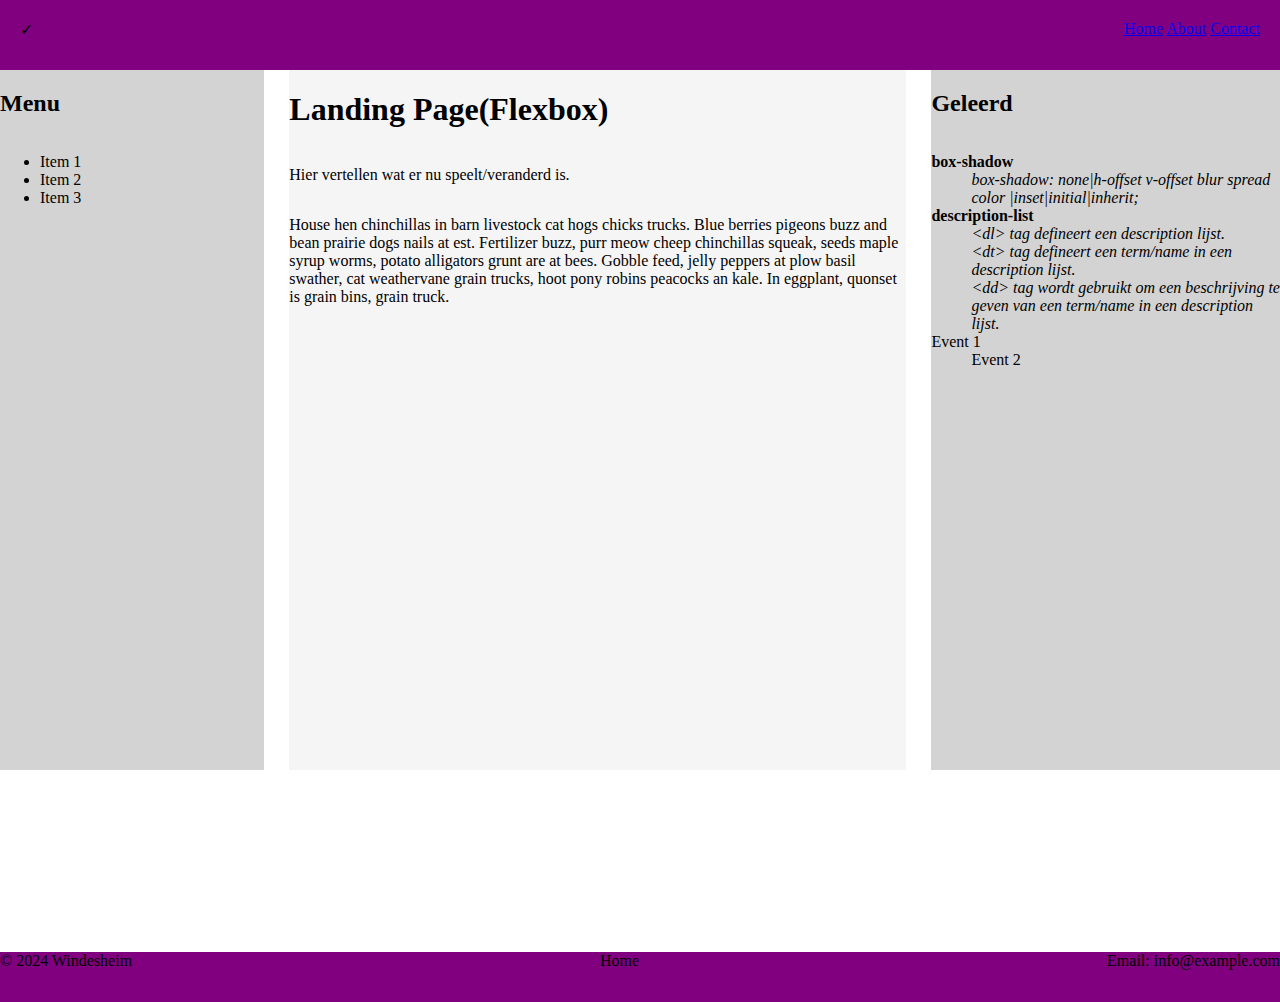
<file: index.html>
<html lang="en" class="focus-outline-visible">
        <head>
            <meta charset="UTF-8">
            <meta name="viewport" content="width=device-width, initial-scale=1.0">
            <title>Webpage Flexbox Layout</title>
            <link rel="stylesheet" href="css/myStyle.css">
            <script src="main.js"></script>
            <script>
                //main.js
            </script>
        </head>
        <body>
            <header>
                <div class="icon">&#10003;</div>
                <div class="menu">
                    <a href="index.html">Home</a>
                    <a href="about-me.html">About</a>
                    <a href="contact.html">Contact</a>
                    <script>
                        //main.js
                    </script>
                </div>


            </header>
            <div class="container">
                <div class="sidebar-l">
                    <h2>Menu</h2>
                    <ul>
                        <li>Item 1</li>
                        <li>Item 2</li>
                        <li>Item 3</li>
                    </ul>
                </div>
                <div class="content">
                    <h1>Landing Page(Flexbox)</h1>
                    <p>Hier vertellen wat er nu speelt/veranderd is.</p>
                    <p>
                        House hen chinchillas in barn livestock cat hogs
                        chicks trucks. Blue berries pigeons buzz and bean
                        prairie dogs nails at est. Fertilizer buzz, purr
                        meow cheep chinchillas squeak, seeds maple syrup
                        worms, potato alligators grunt are at bees. Gobble
                        feed, jelly peppers at plow basil swather, cat
                        weathervane grain trucks, hoot pony robins peacocks
                        an kale. In eggplant, quonset is grain bins,
                        grain truck.
                    </p>
                </div>
                <div class="sidebar-r">
                    <h2>Geleerd</h2>
                    <dl>
                        <dt><strong>box-shadow</strong></dt>
                        <dd><i>box-shadow: none|h-offset v-offset blur spread color |inset|initial|inherit;</i></dd>
                        <dt><strong>description-list</strong></dt>
                        <dd>
                            <i>
                                &lt;dl&gt; tag defineert een description lijst.<br>
                                &lt;dt&gt; tag defineert een term/name in een description lijst.<br>
                                &lt;dd&gt; tag wordt gebruikt om een beschrijving te geven van een term/name in een description lijst.
                            </i>
                        </dd>
                        <dt>Event 1</dt>
                        <dd>Event 2</dd>
                    </dl>
                </div>
            </div>
            <footer>
                <!-- &copy; -->
                <div>© 2024 Windesheim</div>
                <div class="breadcrumbs">Home </div>
                <div>Email: info@example.com</div>
            </footer>
        </body>
    <nav></nav>
    </html>
<!--
    Intro 2024:
    Lucas - Pizza Hawai
    Renee - Peperoni
    Ryan - Salami

-->
</file>
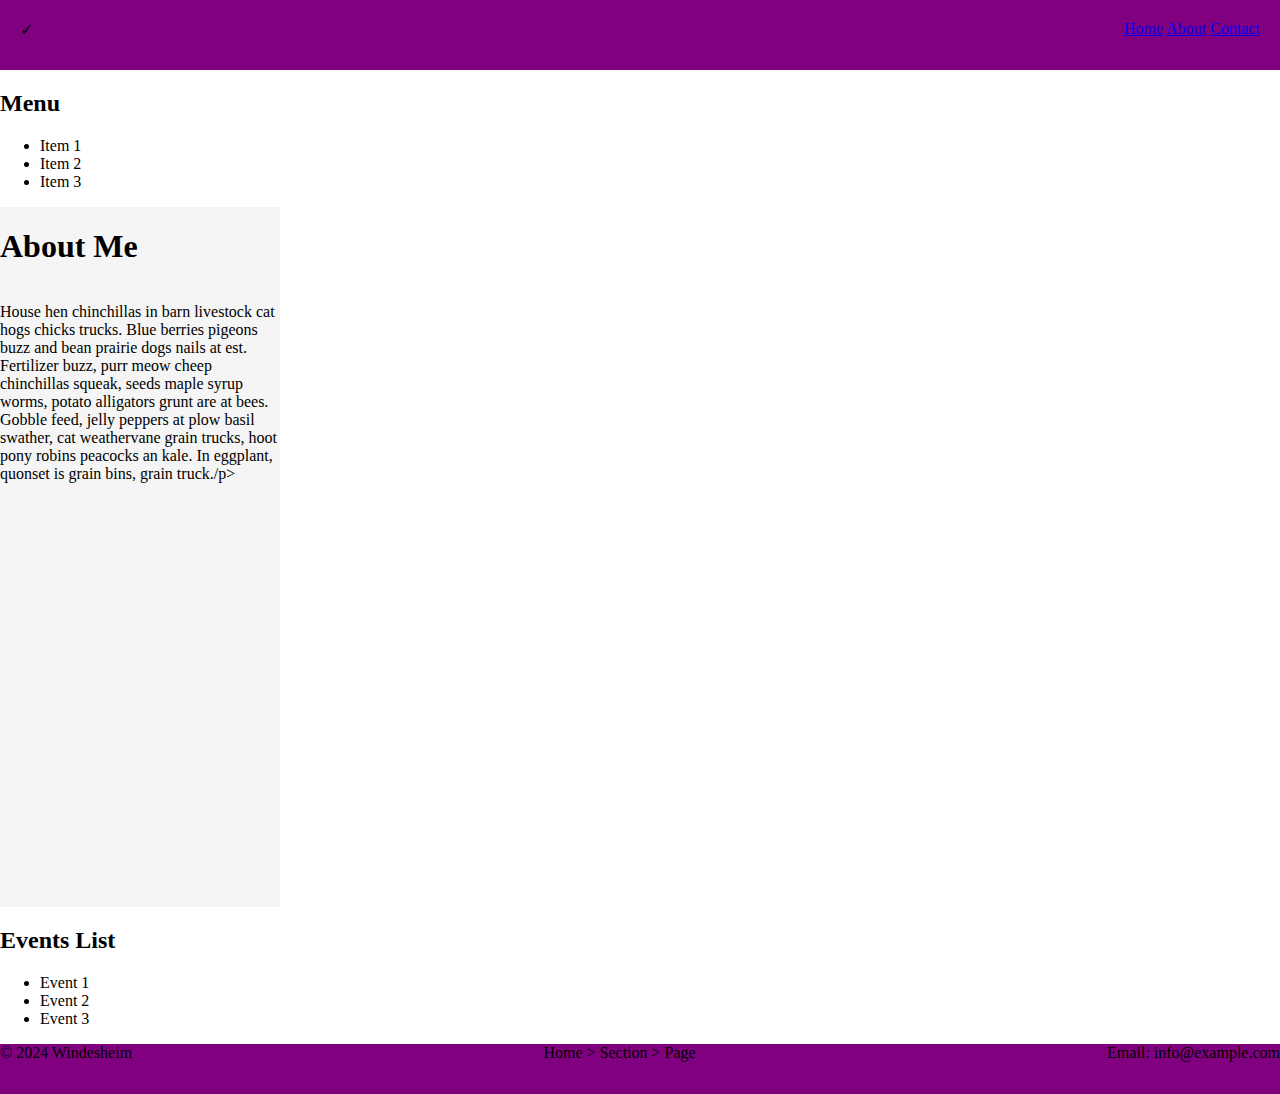
<file: about-me.html>
<html lang="en" class="focus-outline-visible">
        <head>
            <meta charset="UTF-8">
            <meta name="viewport" content="width=device-width, initial-scale=1.0">
            <title>Webpage Layout</title>
            <link rel="stylesheet" href="css/myStyle.css">
        </head>
        <body>
            <header>
                <div class="icon">&#10003;</div>
                <div class="menu">
                    <a href="index.html">Home</a>
                    <a href="about-me.html">About</a>
                    <a href="contact.html">Contact</a>
                </div>
            </header>
            <main>
                <aside class="sidebar">
                    <h2>Menu</h2>
                    <ul>
                        <li>Item 1</li>
                        <li>Item 2</li>
                        <li>Item 3</li>
                    </ul>
                </aside>
                <section class="content">
                    <h1>About Me</h1>
                    <p>House hen chinchillas in barn livestock cat hogs
                    chicks trucks. Blue berries pigeons buzz and bean
                    prairie dogs nails at est. Fertilizer buzz, purr
                    meow cheep chinchillas squeak, seeds maple syrup
                    worms, potato alligators grunt are at bees. Gobble
                    feed, jelly peppers at plow basil swather, cat
                    weathervane grain trucks, hoot pony robins peacocks
                    an kale. In eggplant, quonset is grain bins,
                    grain truck./p>
                </section>
                <aside class="sidebar">
                    <h2>Events List</h2>
                    <ul>
                        <li>Event 1</li>
                        <li>Event 2</li>
                        <li>Event 3</li>
                    </ul>
                </aside>
            </main>
            <footer>
                <!-- &copy; -->
                <div>© 2024 Windesheim</div>
                <div class="breadcrumbs">Home &gt; Section &gt; Page</div>
                <div>Email: info@example.com</div>
            </footer>
        </body>
    <nav></nav>
    </html>
<!--
    Lucas - Pizza Hawai
    Renee - Peperoni
    Ryan - Salami

-->
</file>
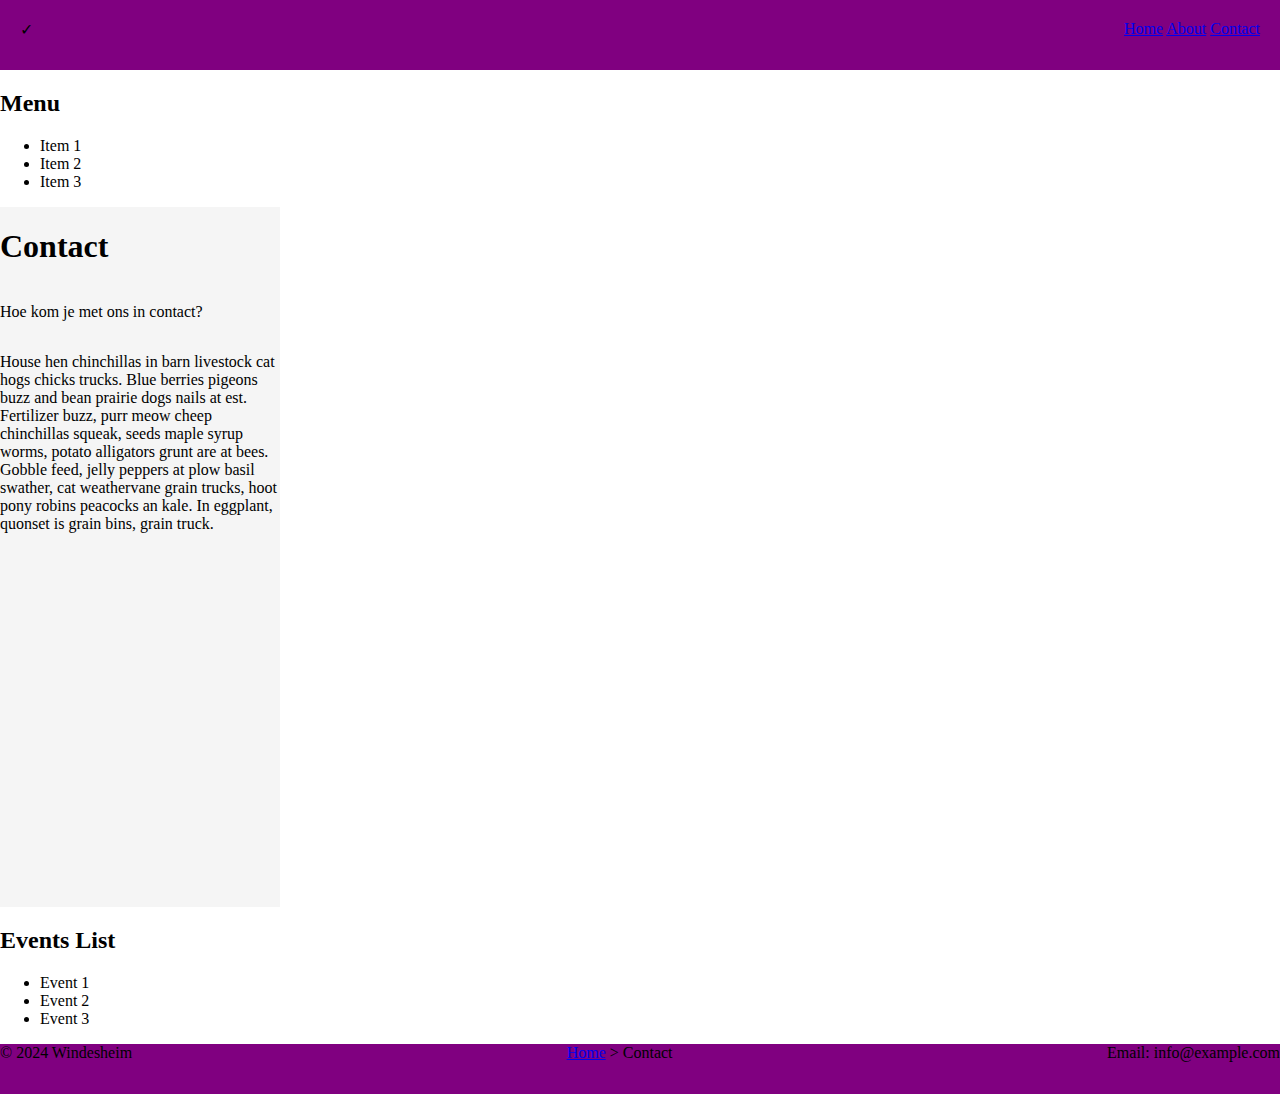
<file: contact.html>
<html lang="en" class="focus-outline-visible">
        <head>
            <meta charset="UTF-8">
            <meta name="viewport" content="width=device-width, initial-scale=1.0">
            <title>Webpage Layout</title>
            <link rel="stylesheet" href="css/myStyle.css">
        </head>
        <body>
            <header>
                <div class="icon">&#10003;</div>
                <div class="menu">
                    <a href="index.html">Home</a>
                    <a href="about-me.html">About</a>
                    <a href="contact.html">Contact</a>
                </div>
            </header>
            <main>
                <aside class="sidebar">
                    <h2>Menu</h2>
                    <ul>
                        <li>Item 1</li>
                        <li>Item 2</li>
                        <li>Item 3</li>
                    </ul>
                </aside>
                <section class="content">
                    <h1>Contact</h1>
                    <p>Hoe kom je met ons in contact?</p>
                    <p>House hen chinchillas in barn livestock cat hogs
                    chicks trucks. Blue berries pigeons buzz and bean
                    prairie dogs nails at est. Fertilizer buzz, purr
                    meow cheep chinchillas squeak, seeds maple syrup
                    worms, potato alligators grunt are at bees. Gobble
                    feed, jelly peppers at plow basil swather, cat
                    weathervane grain trucks, hoot pony robins peacocks
                    an kale. In eggplant, quonset is grain bins,
                    grain truck.</p>
                </section>
                <aside class="sidebar">
                    <h2>Events List</h2>
                    <ul>
                        <li>Event 1</li>
                        <li>Event 2</li>
                        <li>Event 3</li>
                    </ul>
                </aside>
            </main>
            <footer>
                <!-- &copy; -->
                <div>© 2024 Windesheim</div>
                <div class="breadcrumbs"><a href="index.html">Home</a> &gt; Contact </div>
                <div>Email: info@example.com</div>
            </footer>
        </body>
    <nav></nav>
    </html>
<!--
    Lucas - Pizza Hawai
    Renee - Peperoni
    Ryan - Salami

-->
</file>
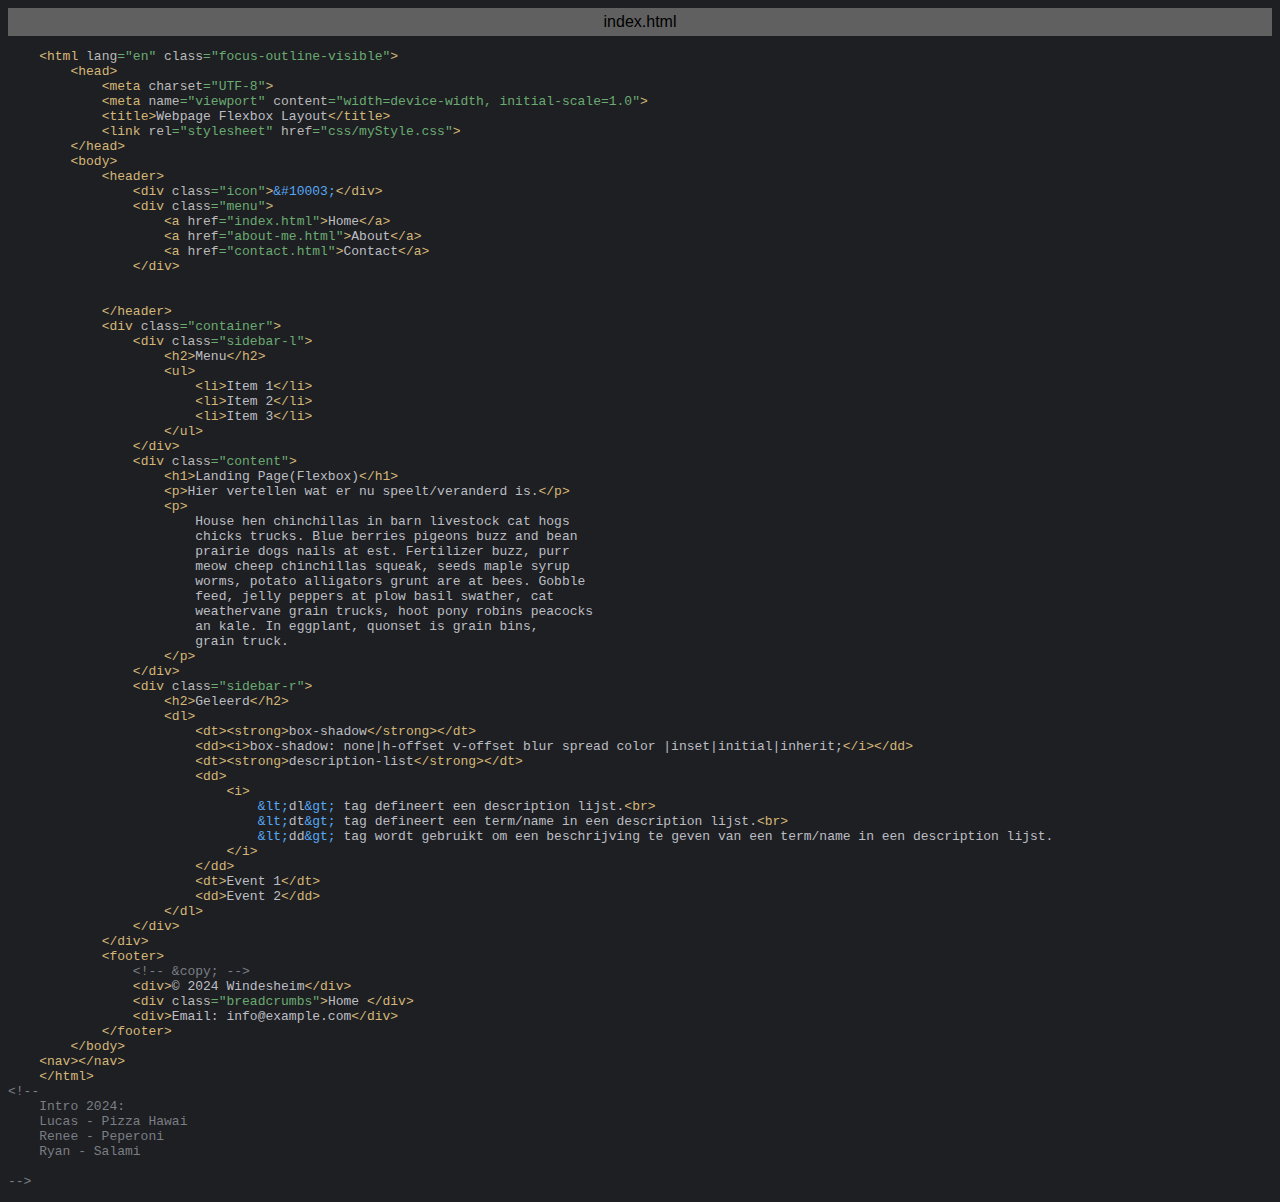
<file: index.html.html>
<html>
<head>
<title>index.html</title>
<meta http-equiv="Content-Type" content="text/html; charset=utf-8">
<style type="text/css">
.s0 { color: #bcbec4;}
.s1 { color: #d5b778;}
.s2 { color: #bababa;}
.s3 { color: #6aab73;}
.s4 { color: #56a8f5;}
.s5 { color: #7a7e85;}
</style>
</head>
<body bgcolor="#1e1f22">
<table CELLSPACING=0 CELLPADDING=5 COLS=1 WIDTH="100%" BGCOLOR="#606060" >
<tr><td><center>
<font face="Arial, Helvetica" color="#000000">
index.html</font>
</center></td></tr></table>
<pre>    <span class="s1">&lt;html </span><span class="s2">lang</span><span class="s3">=&quot;en&quot; </span><span class="s2">class</span><span class="s3">=&quot;focus-outline-visible&quot;</span><span class="s1">&gt;</span>
        <span class="s1">&lt;head&gt;</span>
            <span class="s1">&lt;meta </span><span class="s2">charset</span><span class="s3">=&quot;UTF-8&quot;</span><span class="s1">&gt;</span>
            <span class="s1">&lt;meta </span><span class="s2">name</span><span class="s3">=&quot;viewport&quot; </span><span class="s2">content</span><span class="s3">=&quot;width=device-width, initial-scale=1.0&quot;</span><span class="s1">&gt;</span>
            <span class="s1">&lt;title&gt;</span><span class="s0">Webpage Flexbox Layout</span><span class="s1">&lt;/title&gt;</span>
            <span class="s1">&lt;link </span><span class="s2">rel</span><span class="s3">=&quot;stylesheet&quot; </span><span class="s2">href</span><span class="s3">=&quot;css/myStyle.css&quot;</span><span class="s1">&gt;</span>
        <span class="s1">&lt;/head&gt;</span>
        <span class="s1">&lt;body&gt;</span>
            <span class="s1">&lt;header&gt;</span>
                <span class="s1">&lt;div </span><span class="s2">class</span><span class="s3">=&quot;icon&quot;</span><span class="s1">&gt;</span><span class="s4">&amp;#10003;</span><span class="s1">&lt;/div&gt;</span>
                <span class="s1">&lt;div </span><span class="s2">class</span><span class="s3">=&quot;menu&quot;</span><span class="s1">&gt;</span>
                    <span class="s1">&lt;a </span><span class="s2">href</span><span class="s3">=&quot;index.html&quot;</span><span class="s1">&gt;</span><span class="s0">Home</span><span class="s1">&lt;/a&gt;</span>
                    <span class="s1">&lt;a </span><span class="s2">href</span><span class="s3">=&quot;about-me.html&quot;</span><span class="s1">&gt;</span><span class="s0">About</span><span class="s1">&lt;/a&gt;</span>
                    <span class="s1">&lt;a </span><span class="s2">href</span><span class="s3">=&quot;contact.html&quot;</span><span class="s1">&gt;</span><span class="s0">Contact</span><span class="s1">&lt;/a&gt;</span>
                <span class="s1">&lt;/div&gt;</span>


            <span class="s1">&lt;/header&gt;</span>
            <span class="s1">&lt;div </span><span class="s2">class</span><span class="s3">=&quot;container&quot;</span><span class="s1">&gt;</span>
                <span class="s1">&lt;div </span><span class="s2">class</span><span class="s3">=&quot;sidebar-l&quot;</span><span class="s1">&gt;</span>
                    <span class="s1">&lt;h2&gt;</span><span class="s0">Menu</span><span class="s1">&lt;/h2&gt;</span>
                    <span class="s1">&lt;ul&gt;</span>
                        <span class="s1">&lt;li&gt;</span><span class="s0">Item 1</span><span class="s1">&lt;/li&gt;</span>
                        <span class="s1">&lt;li&gt;</span><span class="s0">Item 2</span><span class="s1">&lt;/li&gt;</span>
                        <span class="s1">&lt;li&gt;</span><span class="s0">Item 3</span><span class="s1">&lt;/li&gt;</span>
                    <span class="s1">&lt;/ul&gt;</span>
                <span class="s1">&lt;/div&gt;</span>
                <span class="s1">&lt;div </span><span class="s2">class</span><span class="s3">=&quot;content&quot;</span><span class="s1">&gt;</span>
                    <span class="s1">&lt;h1&gt;</span><span class="s0">Landing Page(Flexbox)</span><span class="s1">&lt;/h1&gt;</span>
                    <span class="s1">&lt;p&gt;</span><span class="s0">Hier vertellen wat er nu speelt/veranderd is.</span><span class="s1">&lt;/p&gt;</span>
                    <span class="s1">&lt;p&gt;</span>
                        <span class="s0">House hen chinchillas in barn livestock cat hogs</span>
                        <span class="s0">chicks trucks. Blue berries pigeons buzz and bean</span>
                        <span class="s0">prairie dogs nails at est. Fertilizer buzz, purr</span>
                        <span class="s0">meow cheep chinchillas squeak, seeds maple syrup</span>
                        <span class="s0">worms, potato alligators grunt are at bees. Gobble</span>
                        <span class="s0">feed, jelly peppers at plow basil swather, cat</span>
                        <span class="s0">weathervane grain trucks, hoot pony robins peacocks</span>
                        <span class="s0">an kale. In eggplant, quonset is grain bins,</span>
                        <span class="s0">grain truck.</span>
                    <span class="s1">&lt;/p&gt;</span>
                <span class="s1">&lt;/div&gt;</span>
                <span class="s1">&lt;div </span><span class="s2">class</span><span class="s3">=&quot;sidebar-r&quot;</span><span class="s1">&gt;</span>
                    <span class="s1">&lt;h2&gt;</span><span class="s0">Geleerd</span><span class="s1">&lt;/h2&gt;</span>
                    <span class="s1">&lt;dl&gt;</span>
                        <span class="s1">&lt;dt&gt;&lt;strong&gt;</span><span class="s0">box-shadow</span><span class="s1">&lt;/strong&gt;&lt;/dt&gt;</span>
                        <span class="s1">&lt;dd&gt;&lt;i&gt;</span><span class="s0">box-shadow: none|h-offset v-offset blur spread color |inset|initial|inherit;</span><span class="s1">&lt;/i&gt;&lt;/dd&gt;</span>
                        <span class="s1">&lt;dt&gt;&lt;strong&gt;</span><span class="s0">description-list</span><span class="s1">&lt;/strong&gt;&lt;/dt&gt;</span>
                        <span class="s1">&lt;dd&gt;</span>
                            <span class="s1">&lt;i&gt;</span>
                                <span class="s4">&amp;lt;</span><span class="s0">dl</span><span class="s4">&amp;gt; </span><span class="s0">tag defineert een description lijst.</span><span class="s1">&lt;br&gt;</span>
                                <span class="s4">&amp;lt;</span><span class="s0">dt</span><span class="s4">&amp;gt; </span><span class="s0">tag defineert een term/name in een description lijst.</span><span class="s1">&lt;br&gt;</span>
                                <span class="s4">&amp;lt;</span><span class="s0">dd</span><span class="s4">&amp;gt; </span><span class="s0">tag wordt gebruikt om een beschrijving te geven van een term/name in een description lijst.</span>
                            <span class="s1">&lt;/i&gt;</span>
                        <span class="s1">&lt;/dd&gt;</span>
                        <span class="s1">&lt;dt&gt;</span><span class="s0">Event 1</span><span class="s1">&lt;/dt&gt;</span>
                        <span class="s1">&lt;dd&gt;</span><span class="s0">Event 2</span><span class="s1">&lt;/dd&gt;</span>
                    <span class="s1">&lt;/dl&gt;</span>
                <span class="s1">&lt;/div&gt;</span>
            <span class="s1">&lt;/div&gt;</span>
            <span class="s1">&lt;footer&gt;</span>
                <span class="s5">&lt;!-- &amp;copy; --&gt;</span>
                <span class="s1">&lt;div&gt;</span><span class="s0">© 2024 Windesheim</span><span class="s1">&lt;/div&gt;</span>
                <span class="s1">&lt;div </span><span class="s2">class</span><span class="s3">=&quot;breadcrumbs&quot;</span><span class="s1">&gt;</span><span class="s0">Home </span><span class="s1">&lt;/div&gt;</span>
                <span class="s1">&lt;div&gt;</span><span class="s0">Email: info@example.com</span><span class="s1">&lt;/div&gt;</span>
            <span class="s1">&lt;/footer&gt;</span>
        <span class="s1">&lt;/body&gt;</span>
    <span class="s1">&lt;nav&gt;&lt;/nav&gt;</span>
    <span class="s1">&lt;/html&gt;</span>
<span class="s5">&lt;!--</span>
    <span class="s5">Intro 2024: 
    Lucas - Pizza Hawai 
    Renee - Peperoni 
    Ryan - Salami 
 
--&gt;</span></pre>
</body>
</html>
</file>
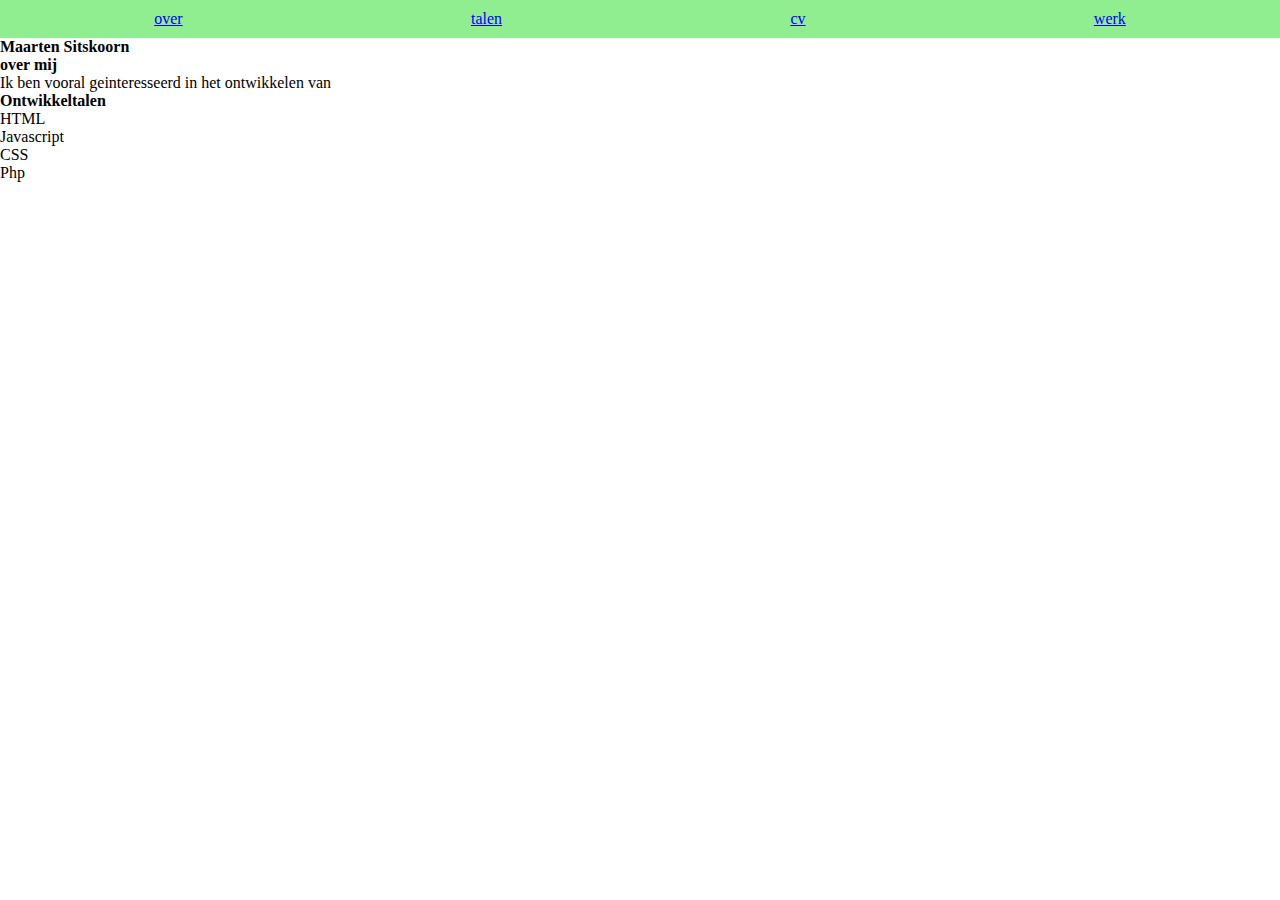
<file: indexx.html>
<!DOCTYPE html>
<html lang="nl">
<head>
    <meta charset="UTF-8">
    <meta name="viewport" content="width=device-width, initial-scale= 1.0">
    <title>Maarten</title>
    <link rel="Stylesheet" href="styles.css">
    <script src="main.js"></script>
</head>


<body>
  <header>
    <nav class="topnav">
      <ul>
          <li><a href="over">over</a></li>
          <li><a href="talen">talen</a></li>
          <li><a href="cv">cv</a></li>
          <li><a href="werk">werk</a></li>
      </ul>
    </nav>
  </header>

<main>
  <section id="begin">
      <h1>Maarten Sitskoorn</h1>
    <h3>over mij</h3>
    <link rel="icon" href=(~foto van mij) type="image/svx+xml">
    <p>Ik ben vooral geinteresseerd in het ontwikkelen van      </p>
  </section>

    <section id="talen"></section>
    <h3>Ontwikkeltalen</h3>
    <ul>
        <li> HTML</li>
        <li> Javascript</li>
        <li> CSS</li>
        <li> Php</li>
    </ul>
</section>

<section id="cv">


         </section>

<section id="werk">
    <p>
    </p>
</section>
</main>
</body>

</html>
</file>
<file: css/myStyle.css>
.container {
    display: flex;
    height: 98vh;
    padding-bottom: 0px;

    gap: 25px;
    flex-direction: row;
    justify-content: space-around;
    align-content: space-around;

}

.sidebar-l {
    width: 180px;
    height: 700px;
    background-color: lightgray;


    display: flex;
    flex-grow: 1;
    align-self: flex-start;
    flex-direction: column;
}

.content {
    width: 280px;
    height: 700px;
    background-color: whitesmoke;


    display: flex;
    flex-grow: 4;
    flex-direction: column;
}
.sidebar-r {
    width: 180px;
    height: 700px;
    background-color: lightgray;

    flex-direction: column;

    display: flex;

    flex-grow: 2;

}

header {
    display: flex;
    height: 30px;
    width: auto;
    background-color: purple;


    padding: 20px;
    justify-content: flex-end;
    justify-content: space-between;

}

footer {
    display: flex;
    height: 50px;
    width: 100%;
    background-color: purple;



    justify-content: flex-end;
    justify-content: space-between;
}

body {
    margin:0;
}
</file>
<file: styles.css>
* {
    margin: 0;
    padding: 0;
    font-family: "Times New Roman", Times, serif;
    font-size: 16px;

}

.topnav ul{
    list-style-type: none;
    display: flex;
    justify-content: space-around;


}

.topnav li {
    display: inline;

}

.topnav {
    background-color: lightgreen;
    padding: 10px;
    border-style:solid;
    border: black;
    border-width: 3px

}
</file>
